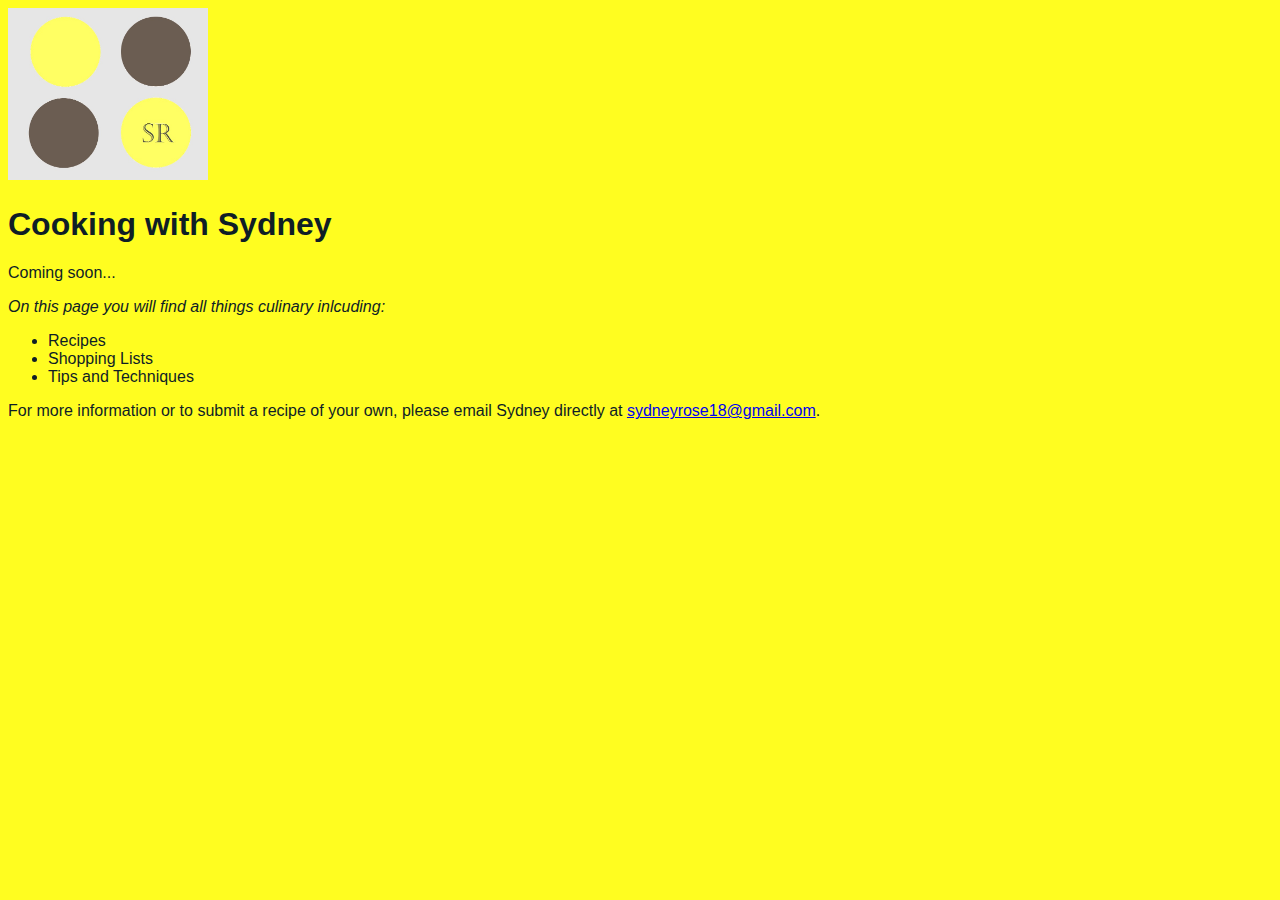
<file: unit3/index.html>
<!DOCTYPE html>
<html>
<head>
	<meta charset="utf-8">
	<title>Cooking with Sydney</title>
	<link rel="stylesheet" type="text/css" href="css/main.css">
</head>
<body>
	<img src="images/srlogo.jpg" width=200>
	<h1>Cooking with Sydney</h1>
	<p> Coming soon...</p>
	<p id="slogan">On this page you will find all things culinary inlcuding:</p>
	<ul>
		<li>Recipes</li>
		<li>Shopping Lists</li>
		<li>Tips and Techniques</li>
	</ul>

	<p>For more information or to submit a recipe of your own, please email Sydney directly at <a href="mailto:sydneyrose18@gmail.com" target="_blank">sydneyrose18@gmail.com</a>.</p>
</body>
</html>
</file>
<file: unit3/css/main.css>
body{
	color: #0F1E26;
	background-color: #FFFD20;
	font-family: Helvetica, sans-serif;
	text-align:left;
}

#slogan{
	font-style: italic;
}
</file>
